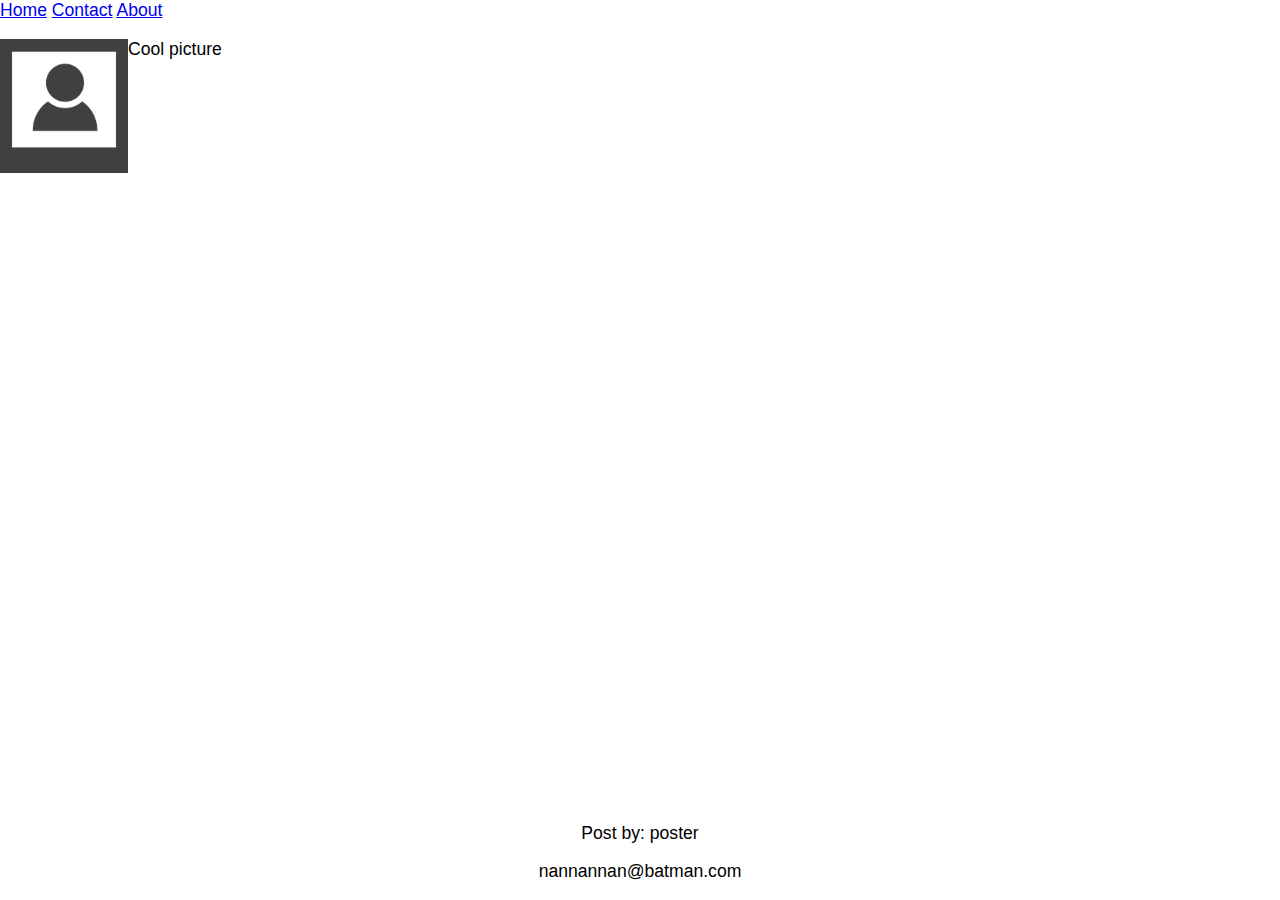
<file: index.html>
<!DOCTYPE html>
<html>
<head>
    <meta charset="UTF-8">
    <title>My site</title>
    <link rel="stylesheet" href="css\style.css">
</head>
<body>
    <header>
        <nav>
            <a href="index.html">Home</a>
            <a href="contact.html">Contact</a>
            <a href="about.html">About</a>
        </nav>
    </header>
    <div id="content">
        <img id="profile" src="image/profile.png" width="10%" height="10%" />
        <p>Cool picture</p>
    </div>
    <footer>
        <p>Post by: poster</p>
        <p>nannannan@batman.com</p>
    </footer>
</body>
</html>
</file>
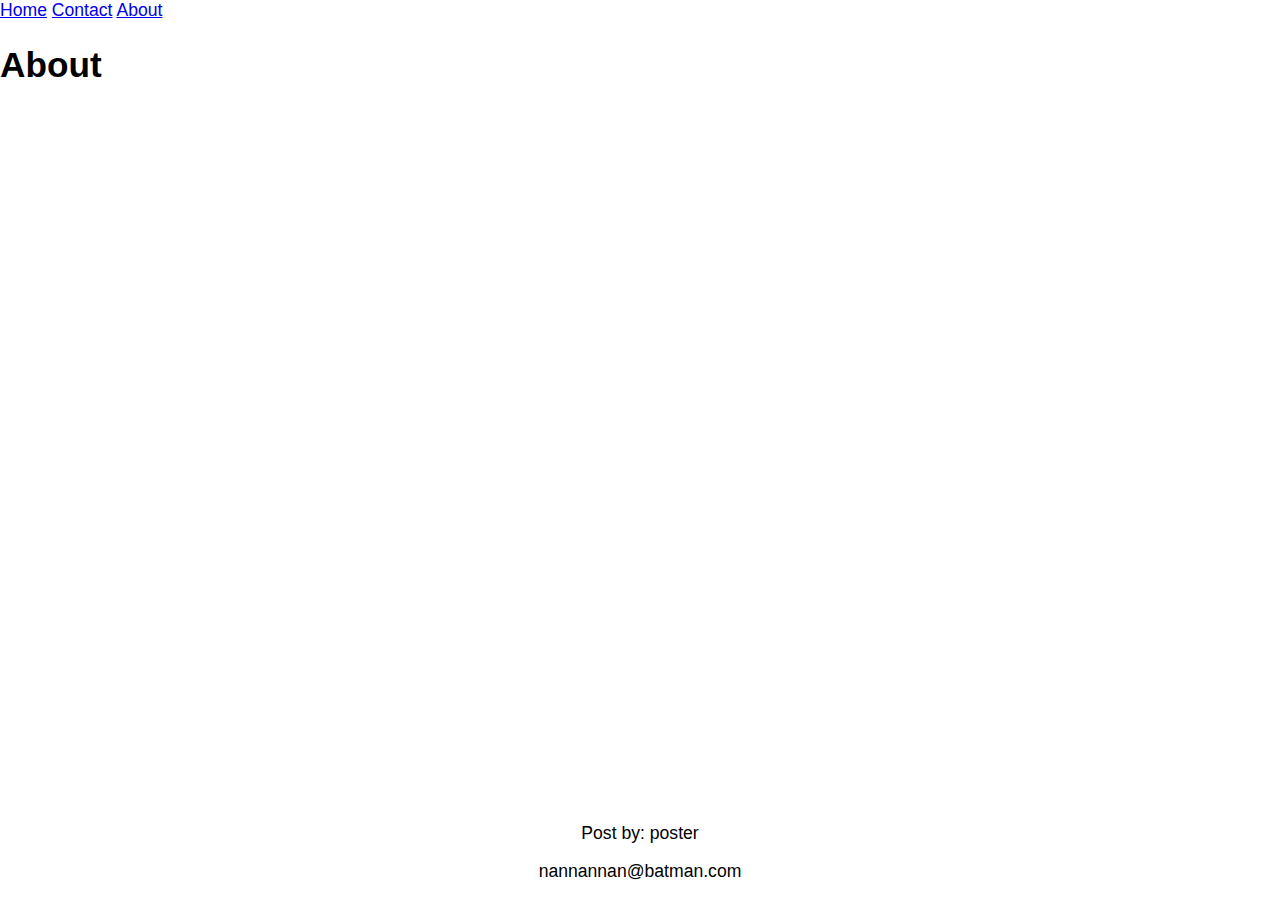
<file: about.html>
<!DOCTYPE html>
<html lang="en">
<head>
    <meta charset="UTF-8">
    <title>My site</title>
    <link rel="stylesheet" href="css\style.css">
</head>
<body>
<header>
    <nav>
        <a href="index.html">Home</a>
        <a href="contact.html">Contact</a>
        <a href="about.html">About</a>
    </nav>
</header>
<h1>About</h1>
<footer>
    <p>Post by: poster</p>
    <p>nannannan@batman.com</p>
</footer>
</body>
</html>
</file>
